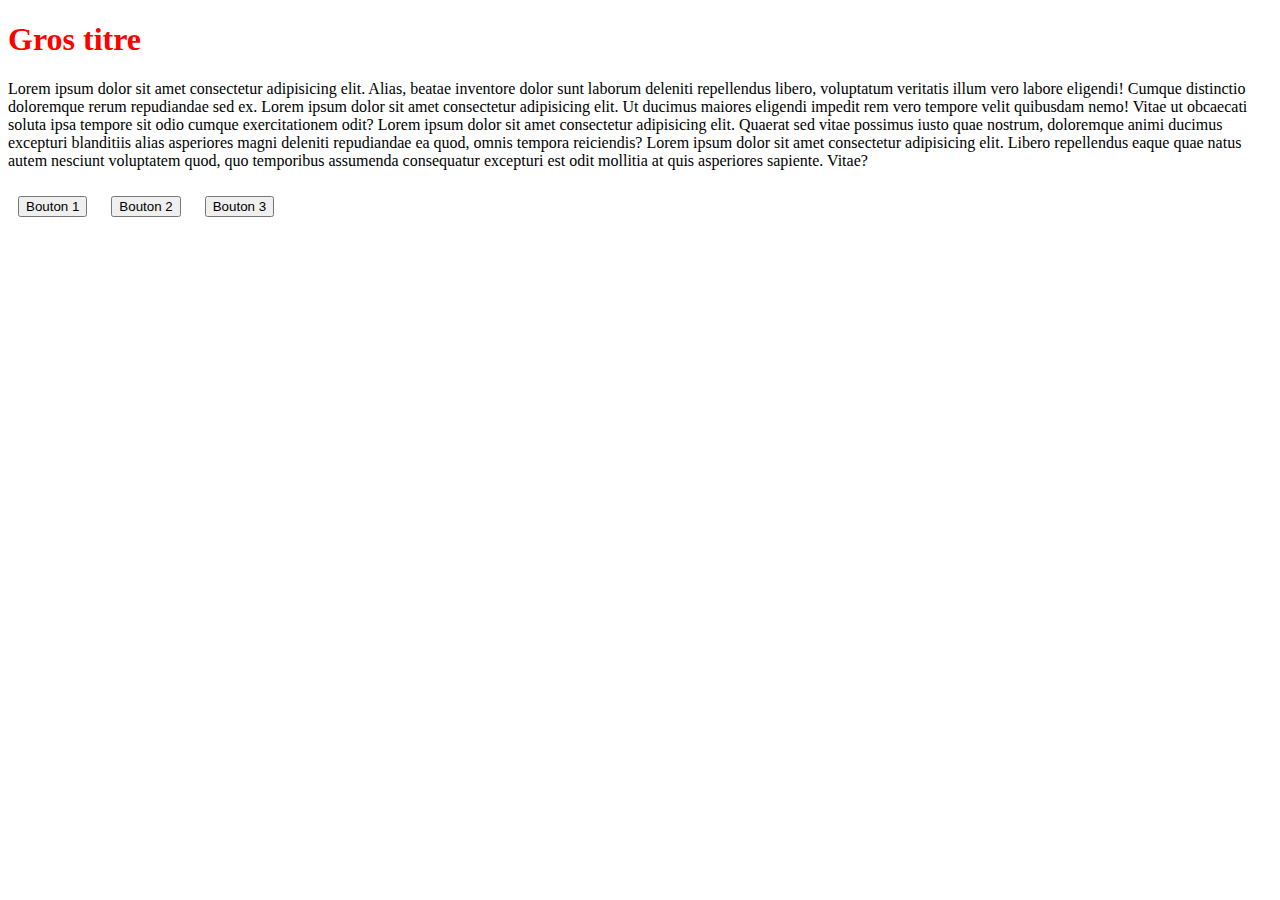
<file: index.html>
<!DOCTYPE html>
<html lang="en">
<head>
    <meta charset="UTF-8">
    <meta http-equiv="X-UA-Compatible" content="IE=edge">
    <meta name="viewport" content="width=device-width, initial-scale=1.0">
    <link rel="stylesheet" href="style.css">
    <title>Cours html css</title>
</head>
<body>
    <h1>Gros titre</h1>
    <p>Lorem ipsum dolor sit amet consectetur adipisicing elit. Alias, beatae inventore dolor sunt laborum deleniti repellendus libero, voluptatum veritatis illum vero labore eligendi! Cumque distinctio doloremque rerum repudiandae sed ex. Lorem ipsum dolor sit amet consectetur adipisicing elit. Ut ducimus maiores eligendi impedit rem vero tempore velit quibusdam nemo! Vitae ut obcaecati soluta ipsa tempore sit odio cumque exercitationem odit? Lorem ipsum dolor sit amet consectetur adipisicing elit. Quaerat sed vitae possimus iusto quae nostrum, doloremque animi ducimus excepturi blanditiis alias asperiores magni deleniti repudiandae ea quod, omnis tempora reiciendis? Lorem ipsum dolor sit amet consectetur adipisicing elit. Libero repellendus eaque quae natus autem nesciunt voluptatem quod, quo temporibus assumenda consequatur excepturi est odit mollitia at quis asperiores sapiente. Vitae?</p>
    <div>
        <input id="bouton1" type="button" value="Bouton 1">
        <input id="bouton2" type="button" value="Bouton 2">
        <input id="bouton3" type="button" value="Bouton 3">
    </div>
</body>
</html>
</file>
<file: style.css>
h1{
    color: red;
    transition: color 1s linear;
    position: relative;
    animation: animationTitre 2s;
}

h1:hover{
    color: green;
}
@keyframes animationTitre{
    0%{
        transform: translatex(-200px)
    }
    100%{
        transform: translatex(0px)

    }
}

p{
    transition: transform 2s;
    animation: animationParagraphe 1s;
    
}

p:active{
    transform: rotate(720deg);
}

@keyframes animationParagraphe{
    0%{
        width: 0%;
        height: 0%;
    }
    100%{
        width: 100%;
        height: 100%;
    }
}

input{
    margin: 10px;
}

#bouton1{
    animation: animationBouton1 0.2s infinite alternate;
}

@keyframes animationBouton1{
    0%{
        transform: rotate(0);
    }
    50%{
        transform:rotate(10deg)
    }
    100%{
        transform: rotate(-10deg);
    }
}

#bouton2{
    animation: animationBouton2 0.2s infinite alternate;
}

@keyframes animationBouton2{
    0%{
        transform:translateY(0px)
    }
    100%{
        transform:translateY(10px)
    }
}

#bouton3{
    animation: animationBouton3 0.5s infinite alternate;
}

@keyframes animationBouton3{
    0%{
        transform: scale(1);
    }
    100%{
        transform: scale(1.3);
    }
}
</file>
